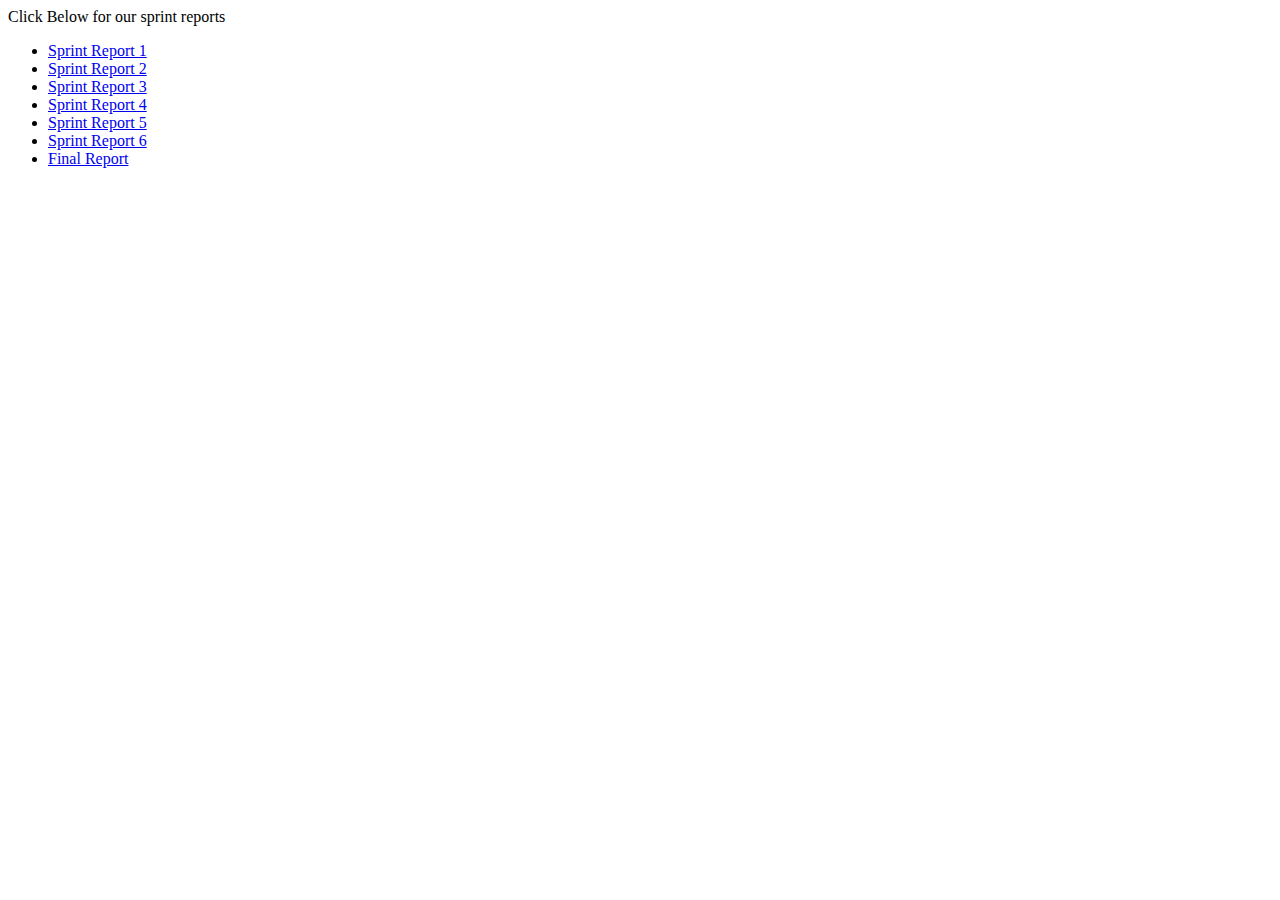
<file: views/reports.html>
<!DOCTYPE html>
<html>
    <head>
        <title>Sprint Reports</title>
    </head>
    <body>
    Click Below for our sprint reports
    <ul>
        <li><a href="/reports/1">Sprint Report 1</a></li>
        <li><a href="/reports/2">Sprint Report 2</a></li>
        <li><a href="/reports/3">Sprint Report 3</a></li>
        <li><a href="/reports/4">Sprint Report 4</a></li>
        <li><a href="/reports/5">Sprint Report 5</a></li>
        <li><a href="/reports/6">Sprint Report 6</a></li>
        <li><a href="/reports/final">Final Report</a></li>
    </ul>
    </body>
</html>
</file>
